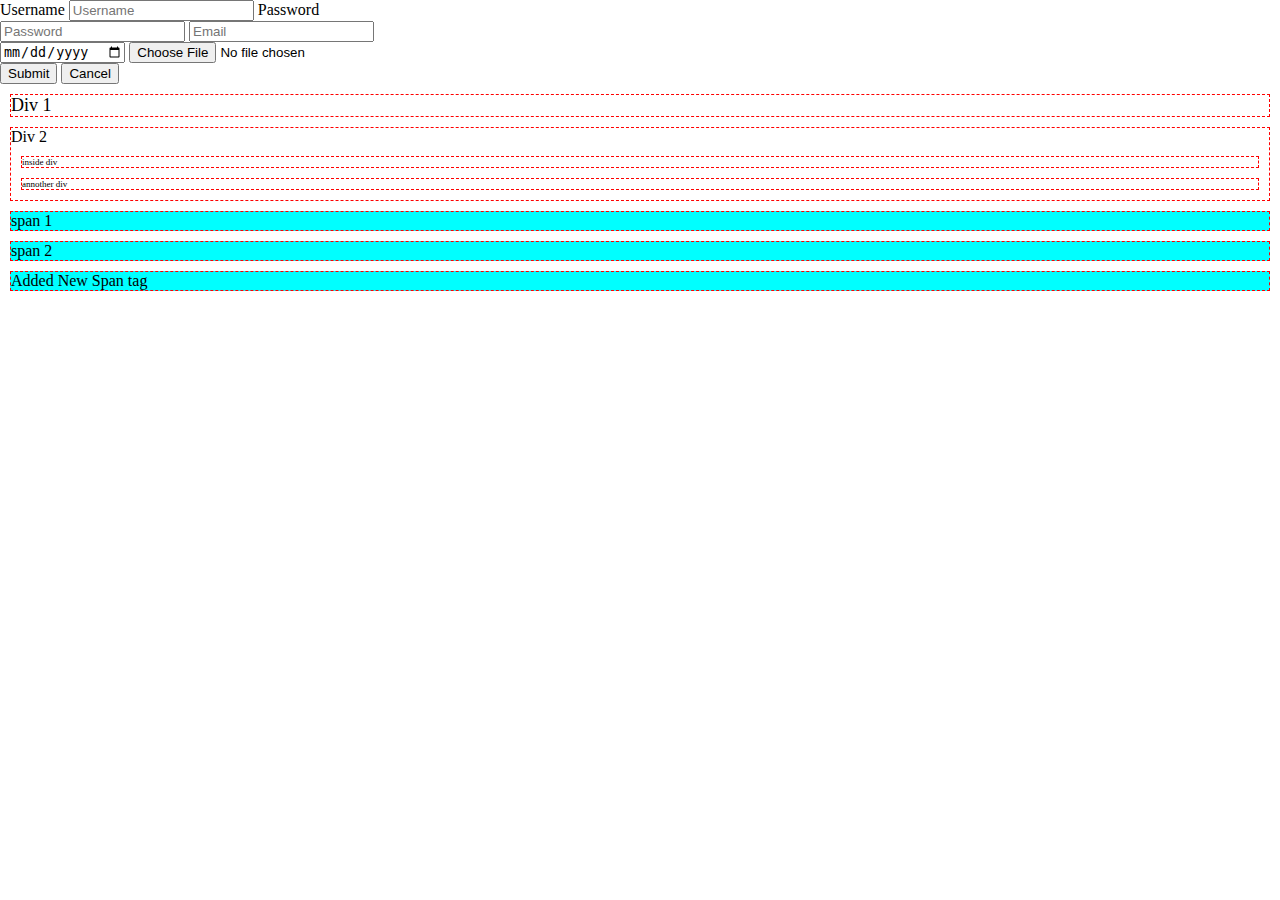
<file: index.html>
<!DOCTYPE html>
<html lang="en">
  <head>
    <meta charset="UTF-8" />
    <meta http-equiv="X-UA-Compatible" content="IE=edge" />
    <meta name="viewport" content="width=device-width, initial-scale=1.0" />
    <title>Document</title>

    <link href="./styles.css" rel="stylesheet" />
  </head>
  <body>
    <form action="" method="post">
      Username
      <input id="username" type="text" placeholder="Username" />
      Password
      <input id="password" type="password" placeholder="Password" />

      <input type="email" placeholder="Email" />
      <input type="date" />
      <input type="file" />

      <input type="button" value="Submit" />
      <button>Cancel</button>
    </form>
    <div class="span div">Div 1</div>
    <div>
      Div 2
      <div>inside div</div>
      <div>annother div</div>
    </div>
    <span class="span">span 1</span>
    <span>span 2</span>
    <span>Added New Span tag</span>
  </body>
</html>
</file>
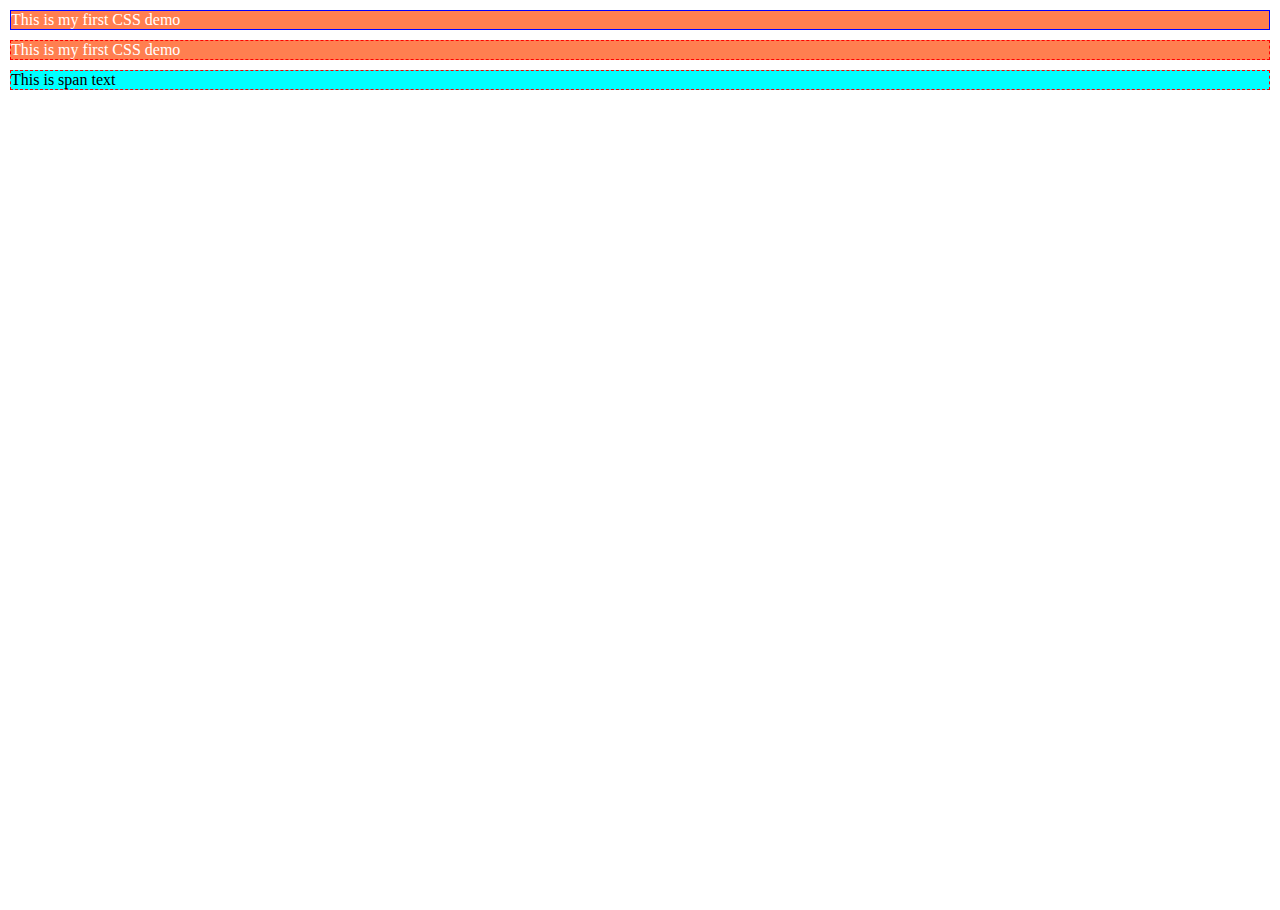
<file: css-demo-1.html>
<!DOCTYPE html>
<html lang="en">
    <head>
        <meta charset="UTF-8" />
        <meta http-equiv="X-UA-Compatible" content="IE=edge" />
        <meta name="viewport" content="width=device-width, initial-scale=1.0" />
        <title>CSS DEMO</title>
        <style>
            * {
                margin: 0;
                padding: 0;
            }
            div {
                background-color: coral;
                color: white;
                margin: 10px;
            }
        </style>
        <link href="./styles.css" rel="stylesheet" />
    </head>
    <body>
        <div style="border: 1px solid blue">This is my first CSS demo</div>
        <div>This is my first CSS demo</div>
        <span>This is span text</span>
    </body>
</html>
</file>
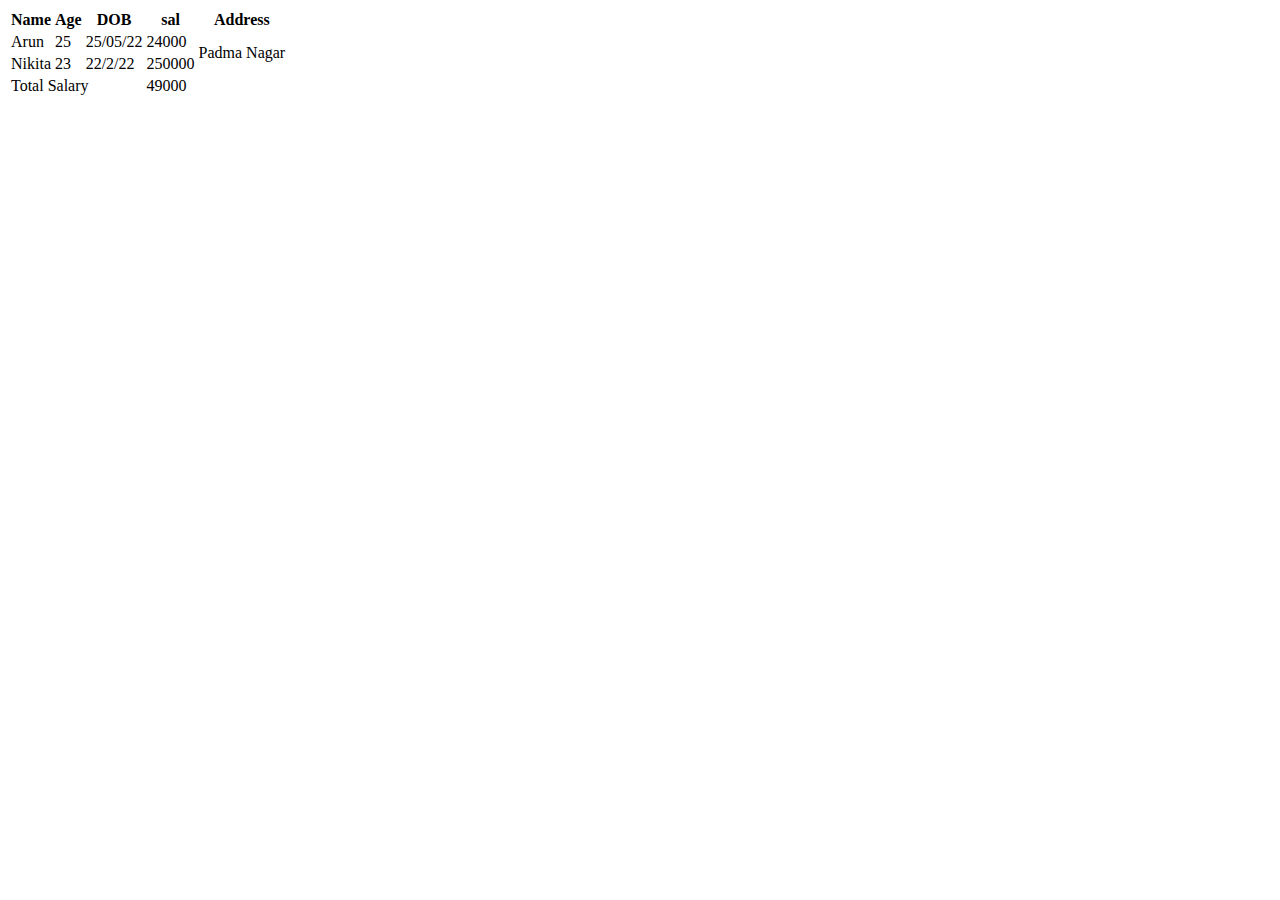
<file: tables-demo.html>
<html>
    <head></head>
    <body class="body" id="body">
        <table>
            <thead>
                <tr>
                    <th>Name</th>
                    <th>Age</th>
                    <th>DOB</th>
                    <th>sal</th>
                    <th>Address</th>
                </tr>
            </thead>
            <tbody>
                <tr class="row" id="row-1">
                    <td class="" id="">Arun</td>
                    <td>25</td>
                    <td>25/05/22</td>
                    <td>24000</td>
                    <td rowspan="2">Padma Nagar</td>
                </tr>
                <tr class="row">
                    <td>Nikita</td>
                    <td>23</td>
                    <td>22/2/22</td>
                    <td>250000</td>
                    <!-- <td>Padma Nagar</td> -->
                </tr>
                <tr class="row">
                    <td colspan="3">Total Salary</td>
                    <td>49000</td>
                </tr>
            </tbody>
        </table>
    </body>
</html>
</file>
<file: styles.css>
html, body {
    margin: 0;
    padding: 0;
}

div, span {
    display: block;
    margin: 10px;
    border: 1px dashed red;
}

span {
    background-color: aqua;
}

body {
    background-color: white;  
    height: 100vh;      
}

div.span {
    font-size: 18px;
}

div div {
    font-size: 9px;
}

form {
    width: 400px;
}
</file>
